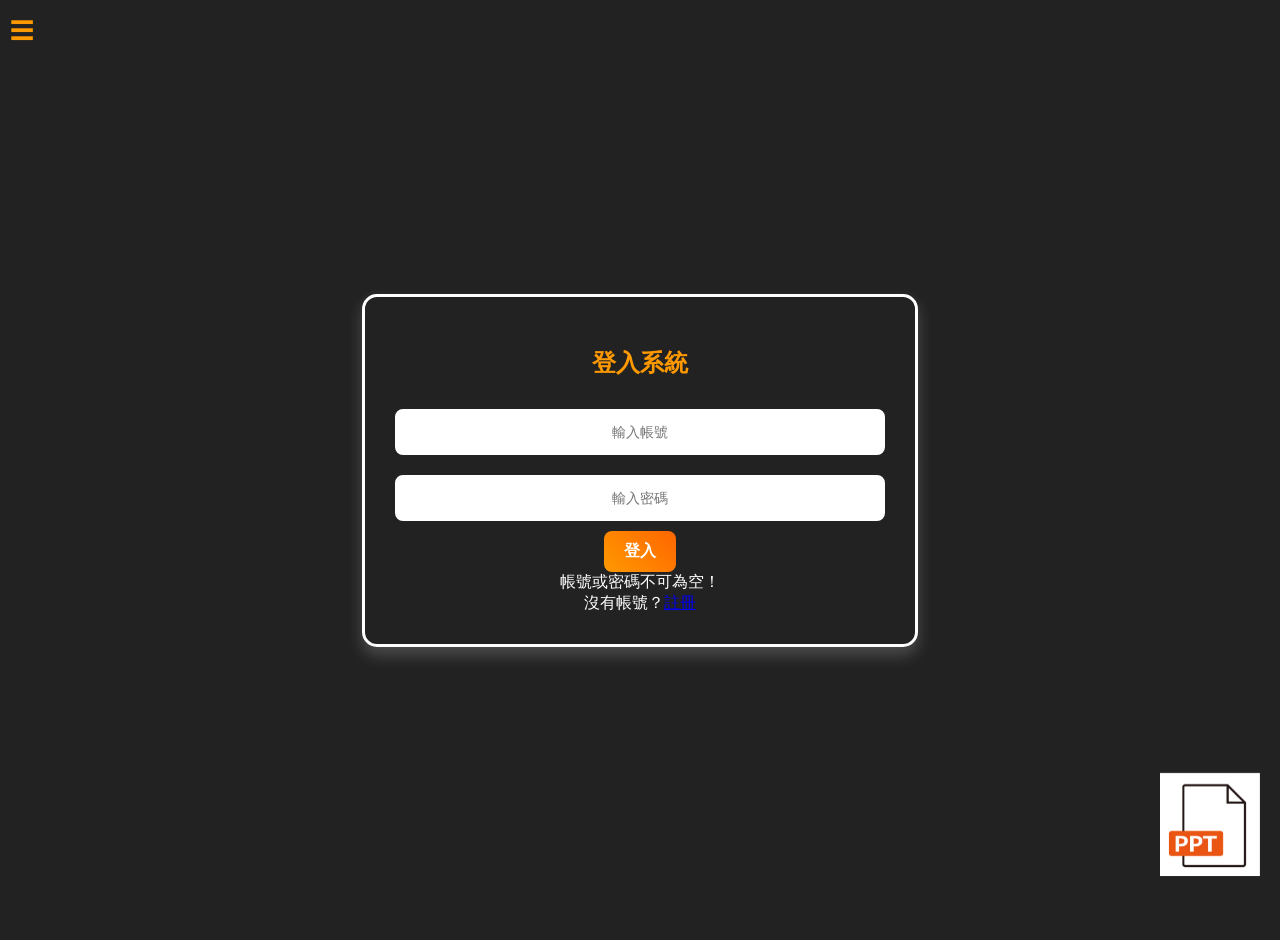
<file: index.html>
<!DOCTYPE html>
<html lang="zh-TW">
<head>
  <meta charset="UTF-8">
  <meta name="viewport" content="width=device-width, initial-scale=1.0">
  <title>StyleCasino - 登入</title>
  <link rel="stylesheet" href="css/common.css">
  <link rel="stylesheet" href="css/login.css">
</head>
<body>

  <div class="navbar">
    <div class="logo">Casino Games</div>
    <a href="index.html">Login</a>
    <a href="settings.html">Setting</a>
    <a href="pckg.html">Pachinko Machine</a>
    <a href="slot.html">Slot Machine</a>
    <a href="leaderboard.html">Leaderboard</a>
  </div>
  <div class="hamburger" onclick="toggleSidebar()">☰</div>
  
  
  <div class="main-content">
    <div class="container">
      <div id="loginContainer">
        <h2>登入系統</h2>
        <form id="loginForm">
          <input type="text" id="loginUsername" name="username" placeholder="輸入帳號" required>
          <input type="password" id="loginPassword" name="password" placeholder="輸入密碼" required>
          <button type="submit">登入</button>
          <div id="loginErrorMessage" class="error">帳號或密碼不可為空！</div>
        </form>
        <div class="footer">
          沒有帳號？<a href="#" onclick="toggleForm('register')">註冊</a>
        </div>
      </div>
      <div id="registerContainer" style="display: none;">
        <h2>註冊系統</h2>
        <form id="registerForm">
          <input type="text" id="registerUsername" name="username" placeholder="輸入帳號" required>
          <input type="password" id="registerPassword" name="password" placeholder="輸入密碼" required>
          <input type="password" id="confirmPassword" name="confirmPassword" placeholder="確認密碼" required>
          <button type="submit">註冊</button>
          <div id="registerErrorMessage" class="error">所有欄位均為必填，且密碼需一致！</div>
        </form>
        <div class="footer">
          已有帳號？<a href="#" onclick="toggleForm('login')">登入</a>
        </div>
      </div>
    </div>
  </div>

  <!-- 簡報圖片連結 -->
  <a href="https://docs.google.com/presentation/d/1p9jYOVf8WVT_xqlTvQtVtZp9Ly6J0UJhSZExNyLPZ5g/edit#slide=id.g32625852aa8_0_280" target="_blank" id="presentationLink">
    <img src="image/ppt.PNG" alt="簡報" id="presentationImage">
  </a>

  <script src="js/common.js"></script>
  <script src="js/login.js"></script>
  <script>
    document.addEventListener("DOMContentLoaded", () => {
      initializeStyle(); // 確保載入儲存的樣式
    });
  </script>
</body>
</html>
</file>
<file: css/common.css>
:root {
  --background-color: black;
  --text-color: white;
  --button-gradient-start: #ff9900;
  --button-gradient-end: #ff6600;
  --button-hover-gradient-start: #ff6600;
  --button-hover-gradient-end: #cc5200;
  --input-border-color: white;
  --container-bg-color: #222;
  --container-border-color: white;
  --table-border-color: white;
}

/* 通用設定 */
body {
  font-family: Arial, sans-serif;
  background-color: var(--background-color);
  color: var(--text-color);
  display: flex;
  justify-content: center;
  align-items: center;
  min-height: 100vh;
  margin: 0;
  text-align: center;
  background-size: cover;
  background-repeat: no-repeat;
  background-position: center;
  padding: 20px;
}

h1, h2, h3, h4, h5 {
  color: var(--button-gradient-start);
  margin: 20px 0;
}

/* 通用按鈕 */
button {
  padding: 10px 20px;
  background: linear-gradient(45deg, var(--button-gradient-start), var(--button-gradient-end));
  color: var(--text-color);
  border: none;
  border-radius: 8px;
  font-size: 16px;
  font-weight: bold;
  cursor: pointer;
  transition: all 0.3s ease;
}

button:hover {
  background: linear-gradient(45deg, var(--button-hover-gradient-start), var(--button-hover-gradient-end));
}

button:disabled {
  background-color: gray;
  cursor: not-allowed;
  opacity: 0.6;
}

/* 通用輸入框 */
input {
  width: 100%;
  padding: 12px;
  margin: 10px 0;
  border: 3px solid var(--input-border-color);
  border-radius: 8px;
  font-size: 14px;
  background: var(--text-color);
  color: var(--background-color);
  text-align: center;
  box-sizing: border-box;
}

input:focus {
  outline: none;
  border-color: var(--button-gradient-start);
  box-shadow: 0 0 8px rgba(255, 153, 0, 0.8);
}

/* 容器 */
.container {
  display: flex;
  flex-direction: column;
  justify-content: center;
  align-items: center;
  border: 3px solid var(--container-border-color);
  border-radius: 15px;
  box-shadow: 0 8px 16px rgba(255, 255, 255, 0.2);
  background-color: var(--container-bg-color);
  padding: 30px;
}

/* 表格通用 */
table {
  width: 100%;
  border-collapse: collapse;
  color: var(--text-color);
}

table td, table th {
  padding: 10px;
  border: 2px solid var(--table-border-color);
  text-align: center;
}

/* 漢堡選單 */
.navbar {
  position: fixed;
  top: 0;
  left: 0;
  height: 100%;
  width: 200px;
  background-color: #222;
  display: flex;
  flex-direction: column;
  align-items: center;
  padding: 20px;
  transform: translateX(-100%);
  transition: transform 0.3s ease;
  z-index: 1000;
  overflow-y: auto;
}

.navbar.active {
  transform: translateX(0);
}

/* LOGO */
.navbar .logo {
  font-size: 24px;
  font-weight: bold;
  color: #ff9900;
  margin-bottom: 20px;
}

/* 導覽列連結 */
.navbar a {
  color: white;
  text-decoration: none;
  font-size: 18px;
  margin: 10px 0;
  text-align: center;
  padding: 10px;
  width: 100%;
  border-radius: 8px;
  transition: background-color 0.3s ease;
}

.navbar a:hover {
  background-color: #ff6600;
}

/* 漢堡按鈕樣式 */
.hamburger {
  position: fixed;
  top: 15px;
  left: 10px;
  font-size: 24px;
  color: #ff9900;
  cursor: pointer;
  z-index: 2000;
  transition: transform 0.3s ease;
}
</file>
<file: css/login.css>
.form-container {
  width: 400px;
  padding: 30px 40px;
}

.form-container h2 {
  margin-bottom: 20px;
  font-size: 24px;
  font-weight: bold;
}

.form-container .error {
  color: red;
  font-size: 13px;
  margin-top: 10px;
  display: none;
}

.form-container .footer {
  margin-top: 15px;
  font-size: 12px;
}

.form-container .footer a {
  color: #ff9900;
  text-decoration: none;
}

.form-container .footer a:hover {
  text-decoration: underline;
}

#presentationLink {
  position: fixed;
  bottom: 20px;
  right: 20px;
  z-index: 9999; /* 確保圖片在最上層 */
}

#presentationImage {
  width: 100px; /* 調整為您希望的圖片大小 */
  height: auto;
  cursor: pointer;
  transition: transform 0.3s ease;
}

#presentationImage:hover {
  transform: scale(1.1); /* 滑鼠懸停時放大圖片 */
}
</file>
<file: css/leaderboard.css>
.main-content {
  width: 100%;
  max-width: 600px; /* 限制內容最大寬度 */
  margin: 0 auto; /* 置中 */
  padding: 10px;
  box-sizing: border-box;
}

.container {
  border: 3px solid #ff6600; /* 橘色邊框 */
  border-radius: 8px; /* 圓角邊框 */
  max-width: 800px;
  margin: 20px auto;
  background: white;
  padding: 20px;
  border-radius: 8px;
  box-shadow: 0 0 10px rgba(0, 0, 0, 0.1);
}

h1 {
  text-align: center;
  color: black;
}

.leaderboard {
  margin-top: 20px;
}

table {
  width: 100%;
  border-collapse: collapse;
}

table th,
table td {
  border: 1px solid #ddd;
  padding: 8px;
  text-align: center;
  color: black;
}

table th {
  background-color: #f4f4f4;
  color: black;
}

table tbody tr:nth-child(odd) {
  background-color: #f9f9f9;
}

table tbody tr:nth-child(even) {
  background-color: #fff;
}

.leaderboard-buttons {
  display: flex;
  justify-content: center; /* 按鈕置中 */
  gap: 20px; /* 按鈕之間的間距 */
  margin-top: 20px; /* 按鈕與表格之間的間距 */
}

.leaderboard-buttons button {
  padding: 15px 30px;
  font-size: 16px;
  background: linear-gradient(45deg, #ff9900, #ff6600);
  color: white;
  border: none;
  border-radius: 8px;
  cursor: pointer;
  transition: background 0.3s ease;
}

.leaderboard-buttons button:hover {
  background: linear-gradient(45deg, #ff6600, #cc5200);
}

/* 響應式 */
@media (max-width: 768px) {
  .main-content {
    width: 100%;
    max-width: 100%; /* 確保內容區域填滿螢幕 */
    padding: 10px;
  }

  .container {
    max-width: 100%; /* 確保容器不會超出螢幕 */
    padding: 10px;
    margin: 0 auto;
  }

  .leaderboard-buttons {
    flex-direction: column; /* 讓按鈕垂直排列 */
    gap: 15px; /* 調整按鈕間距 */
    margin-top: 20px;
  }

  .leaderboard-buttons button {
    width: 100%; /* 讓按鈕寬度佔滿容器 */
    max-width: 300px; /* 設定最大寬度，避免過寬 */
    padding: 12px 20px; /* 增加按鈕的內邊距 */
    font-size: 14px; /* 減小字體大小以適應小螢幕 */
  }
}
</file>
<file: css/pckg.css>
.main-content {
  margin: 0 auto; /* 置中 */
  padding: 10px;
  width: 100%;
  width: 1200px;
}

.container {
  flex-direction: column;
  display: flex;
  flex-direction: row;
  justify-content: center;
  align-items: flex-start;
  gap: 20px;
  padding: 20px;
  margin: 0 auto;
  width: 100%;
  box-sizing: border-box; /* Prevents padding and margin from affecting layout */
}

#gameCanvas {
  width: 100%;
  flex: 0 0 500px;
  border: 3px solid white;
  background-color: #111;
  border-radius: 15px;
  box-shadow: 0 8px 16px rgba(255, 255, 255, 0.2);
  box-sizing: border-box; /* 確保邊框和內邊距不影響寬度 */
}

#scorePanel {
  width: 100%;
  flex: 0 0 250px;
  display: flex;
  flex-direction: column;
  align-items: center;
  gap: 20px;
  text-align: center;
  border: 3px solid white;
  border-radius: 10px;
  background-color: #222;
  padding: 20px;
  box-shadow: 0 8px 16px rgba(255, 255, 255, 0.2);
}

#scorePanel table {
  width: 100%;
  border-collapse: collapse;
  text-align: center;
  margin: 0;
}

#scorePanel td {
  width: 100%;
  border: 2px solid white;
  padding: 10px;
}

#ballSpeedContainer {
  width: 100%;
  display: flex;
  flex-direction: row;
  align-items: center;
  gap: 10px;
  width: 100%;
  justify-content: center;
}

#exchangeButtons  {
  width: 100%;
  display: flex;
  flex-direction: row;
  gap: 10px;
  width: 100%;
}

#exchangeButtons button {
  width: 100%;
  flex: 1;
}

#gotoButtons {
  width: 100%;
  display: flex;
  gap: 10px;
  justify-content: center;
  align-items: center;
  width: 100%;
  height: 100%;
}


.goto-lobby-leaderboard {
  width: 100%;
  padding: 20px 40px;
  background: linear-gradient(45deg, #ff9900, #ff6600);
  color: white;
  border: none;
  border-radius: 8px;
  font-size: 16px;
  font-weight: bold;
  cursor: pointer;
  transition: all 0.3s ease;
}

.goto-lobby-leaderboard:hover {
  width: 100%;
  background: linear-gradient(45deg, #ff6600, #cc5200);
}

@media (max-width: 1120px) { /* RWD響應式設定 */
  
  .container {
    flex-direction: column;
    align-items: center;
    gap: 10px;
    width: 100%; /* 確保容器寬度100% */
  }

  #gameCanvas {
    width: 90%; /* 讓遊戲畫布隨著容器的大小縮小 */
    height: auto;
  }

  #scorePanel {
    width: 90%; /* 讓分數面板隨著容器的大小縮小 */
  }

  #scorePanel table {
    width: 100%; /* 讓表格寬度100%匹配容器大小 */
    table-layout: fixed; /* 設置表格的佈局為固定，使列寬均勻分配 */
  }

  #scorePanel td {
    width: 33%; /* 讓每個單元格佔據表格的三分之一 */
    padding: 8px; /* 減小單元格內邊距 */
    word-wrap: break-word; /* 允許文字換行 */
  }

  /* 調整按鈕容器 */
  #exchangeButtons, #gotoButtons, #ballSpeedContainer {
    width: 90%; /* 讓按鈕容器寬度適應容器大小 */
    display: flex; /* 使用 flex 布局 */
    flex-direction: column; /* 按鈕垂直排列 */
    gap: 10px; /* 按鈕之間保持一定間隔 */
    justify-content: center; /* 按鈕容器內的按鈕垂直居中 */
    align-items: center; /* 按鈕容器內的按鈕水平居中 */
    margin: 0 auto; /* 確保容器水平居中 */
  }

  #exchangeButtons button, #gotoButtons button, #ballSpeedContainer button {
    width: 100%; /* 讓每個按鈕寬度100%匹配容器寬度 */
    max-width: 300px; /* 設定最大寬度以防止過寬 */
    padding: 10px; /* 增加按鈕的內邊距，讓它們更易於點擊 */
    font-size: 14px; /* 根據需要調整字體大小 */
  }
}
</file>
<file: css/settings.css>
.container {
  display: flex;
  flex-direction: row;
  gap: 20px;
  padding: 20px;
  background-color: #222;
  border: 3px solid white;
  border-radius: 15px;
  box-shadow: 0 8px 16px rgba(255, 255, 255, 0.2);
}

/* 左側 */
.left-section {
  flex: 1;
  background-color: #333;
  border: 2px solid white;
  border-radius: 15px;
  padding: 20px;
  color: white;
  text-align: left;
}

.left-section h1 {
  color: #ff9900;
  margin-bottom: 20px;
}

.left-section p {
  font-size: 18px;
  margin: 10px 0;
}

/* 右側 */
.right-section {
  flex: 1;
  background-color: #333;
  border: 2px solid white;
  border-radius: 15px;
  padding: 20px;
  text-align: center;
}

.right-section h1 {
  color: #ff9900;
  margin-bottom: 20px;
}

.style-buttons,
.game-buttons {
  display: flex;
  flex-wrap: wrap;
  gap: 10px;
  justify-content: center;
  margin-bottom: 20px;
}

.style-buttons .row {
  display: flex;
  justify-content: center;
  gap: 10px;
  margin-bottom: 10px; /* 增加行間距 */
}

button {
  padding: 10px 20px;
  background: linear-gradient(45deg, #ff9900, #ff6600);
  color: white;
  border: none;
  border-radius: 8px;
  font-size: 16px;
  font-weight: bold;
  cursor: pointer;
  transition: all 0.3s ease;
}

button:hover {
  background: linear-gradient(45deg, #ff6600, #cc5200);
}

/* 左側按鈕 */
.player-actions {
  margin-top: 20px;
  display: flex;
  flex-direction: column;
  gap: 10px;
  align-items: flex-end;
}

.player-actions button {
  width: 100px;
  font-size: 14px;
}

/* 響應式 */
@media (max-width: 768px) {
  .container {
    flex-direction: column;
    gap: 15px;
    padding: 10px;
  }
  .left-section,
  .right-section {
    width: 80%;
    margin: 0 auto;
    text-align: center;
  }
  .style-buttons,
  .game-buttons {
    gap: 8px;
  }
  button {
    font-size: 14px;
    padding: 8px 16px;
  }
}
</file>
<file: css/slot.css>
.main-content {
  width: 100%;
  max-width: 900px; /* 限制內容最大寬度 */
  margin: 0 auto; /* 置中 */
  padding: 10px;
  box-sizing: border-box;
}

.container {
  flex-direction: column;
  display: flex;
  flex-direction: row;
  justify-content: center;
  align-items: flex-start;
  gap: 20px;
  padding: 20px;
  margin: 0 auto;
  width: 100%;
  box-sizing: border-box; /* Prevents padding and margin from affecting layout */
}

.slot-machine {
  margin: 50px auto;
  width: 100%; /* 改為自適應寬度 */
  max-width: 700px; /* 限制最大寬度 */
  padding: 20px;
  position: relative; /* 確保 win-message 相對於這個容器定位 */
  box-sizing: border-box; /* 確保邊框和內邊距不影響寬度 */
}

#win-message {
  position: absolute;
  top: -30px; /* 控制顯示文字的位置，可以根據需要調整 */
  left: 50%;
  transform: translateX(-50%); /* 居中對齊 */
  font-size: 24px;
  color: gold; /* 設置顏色 */
  opacity: 0; /* 預設隱藏 */
  visibility: hidden; /* 預設不顯示 */
  transition: opacity 0.3s ease, visibility 0s linear 0.3s; /* 淡入效果 */
  white-space: nowrap; /* 禁止換行 */
}

#win-message.show {
  opacity: 1; /* 顯示時 */
  visibility: visible;
  transition: opacity 0.3s ease; /* 淡入效果 */
}

.reels {
  display: flex;
  justify-content: center;
  margin: 20px 0;
  overflow: hidden;
}

.reel {
  width: 150px;
  height: 200px;
  margin: 0 15px;
  border: 3px solid #fff;
  background-color: white;
  color: black;
  font-size: 48px;
  display: flex;
  align-items: center;
  justify-content: center;
  border-radius: 10px;
  box-sizing: border-box;
}

.status {
  margin: 20px 0;
  font-size: 22px;
  display: flex;
  justify-content: space-around;
  width: 100%;
}

.buttons {
  display: flex;
  flex-direction: column;
  align-items: center;
  gap: 20px;
  width: 100%;
  margin: 20px auto;
}

.game-buttons {
  display: flex;
  gap: 10px;
}

.gotobuttons {
  display: flex;
  gap: 10px;
}

.divider {
  width: 100%;
  border: 1px solid white;
}

#bet-one,
#bet-max,
#bet-minus,
#spin {
  padding: 20px 40px;
  font-size: 16px;
  background: linear-gradient(45deg, #ff9900, #ff6600);
  color: white;
  border: none;
  border-radius: 8px;
  font-weight: bold;
  cursor: pointer;
  transition: all 0.3s ease;
}

#bet-one:hover,
#bet-max:hover,
#bet-minus:hover,
#spin:hover {
  background: linear-gradient(45deg, #ff6600, #cc5200);
}

.goto-lobby-leaderboard {
  padding: 20px 40px;
  font-size: 16px;
  background: linear-gradient(45deg, #ff9900, #ff6600);
  color: white;
  border: none;
  border-radius: 8px;
  font-weight: bold;
  cursor: pointer;
  transition: all 0.3s ease;
}

.goto-lobby-leaderboard:hover {
  background: linear-gradient(45deg, #ff6600, #cc5200);
}

/* 響應式 */
@media (max-width: 768px) {
  .slot-machine {
    width: 100%;
    padding: 10px;
  }

  .reels {
    flex-direction: row;
    justify-content: center; /* 保持內容居中 */
    margin: 10px 0;
    gap: 15px; /* 每個 .reel 之間的間距 */
  }

  .reel {
    width: 100%;
    font-size: 24px;
    margin: 10px 0;
  }

  .status {
    font-size: 18px;
    flex-direction: column;
    gap: 10px;
    margin: 10px 0;
  }

  .buttons {
    display: flex;
    flex-direction: column;
    align-items: center; /* 按鈕水平居中 */
    justify-content: center; /* 按鈕垂直居中 */
    gap: 10px;
    width: 100%;
    margin: 0 auto;
    box-sizing: border-box; /* 防止超出容器 */
  }

  /* 調整每個按鈕 */
  button {
    width: 80%; /* 讓按鈕寬度占據80% */
    max-width: 300px; /* 設定最大寬度，防止過寬 */
    font-size: 14px;
    padding: 10px;
    text-align: center; /* 確保文字居中 */
    display: flex; /* 設置為 flex 以便居中對齊 */
    justify-content: center; /* 確保文字水平方向居中 */
    align-items: center; /* 確保文字垂直方向居中 */
    box-sizing: border-box; /* 確保內邊距和邊框不影響寬度 */
    overflow: hidden; /* 確保文字不會超出按鈕 */
  }

  .game-buttons {
    flex-direction: column; /* 按鈕垂直排列 */
    gap: 10px; /* 每個按鈕間距 */
    align-items: center; /* 按鈕水平居中 */
  }

  .gotobuttons {
    flex-direction: column; /* 按鈕垂直排列 */
    gap: 10px; /* 每個按鈕間距 */
    align-items: center; /* 按鈕水平居中 */
  }
}
</file>
